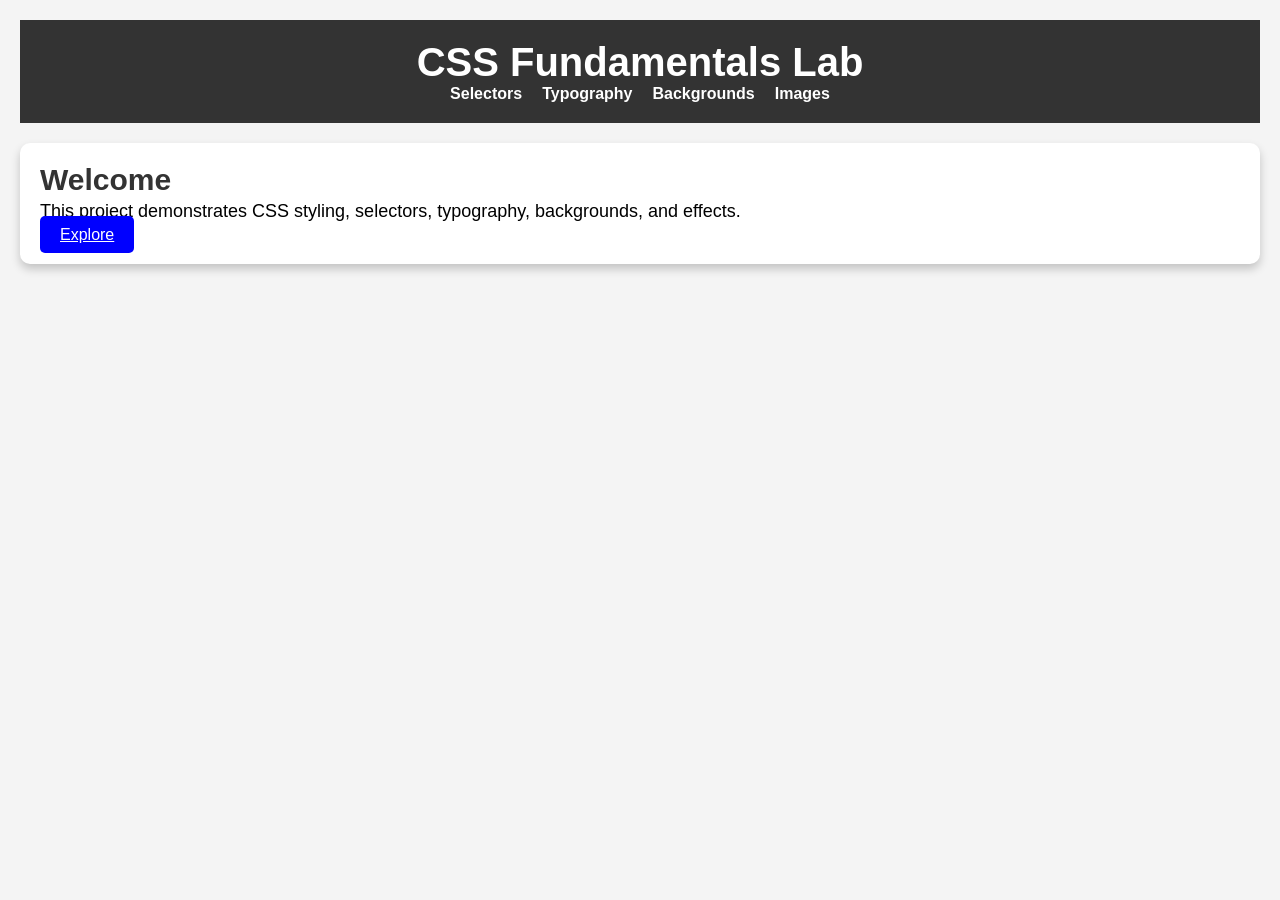
<file: index.html>
<!DOCTYPE html>
<html lang="en">
<head>
<meta charset="UTF-8">
<title>CSS Fundamentals Lab</title>

<link rel="stylesheet" href="styles/main.css">
<link rel="stylesheet" href="styles/typography.css">
<link rel="stylesheet" href="styles/components.css">
<link rel="stylesheet" href="styles/effects.css">

</head>

<body>

<header>
<h1>CSS Fundamentals Lab</h1>

<nav>
<ul>
<li><a href="exercises/selectors.html">Selectors</a></li>
<li><a href="exercises/typography.html">Typography</a></li>
<li><a href="exercises/backgrounds.html">Backgrounds</a></li>
<li><a href="exercises/images.html">Images</a></li>
</ul>
</nav>
</header>

<section class="card">
<h2>Welcome</h2>
<p>This project demonstrates CSS styling, selectors, typography, backgrounds, and effects.</p>

<a href="exercises/selectors.html" class="btn">Explore</a>

</section>

</body>
</html>
</file>
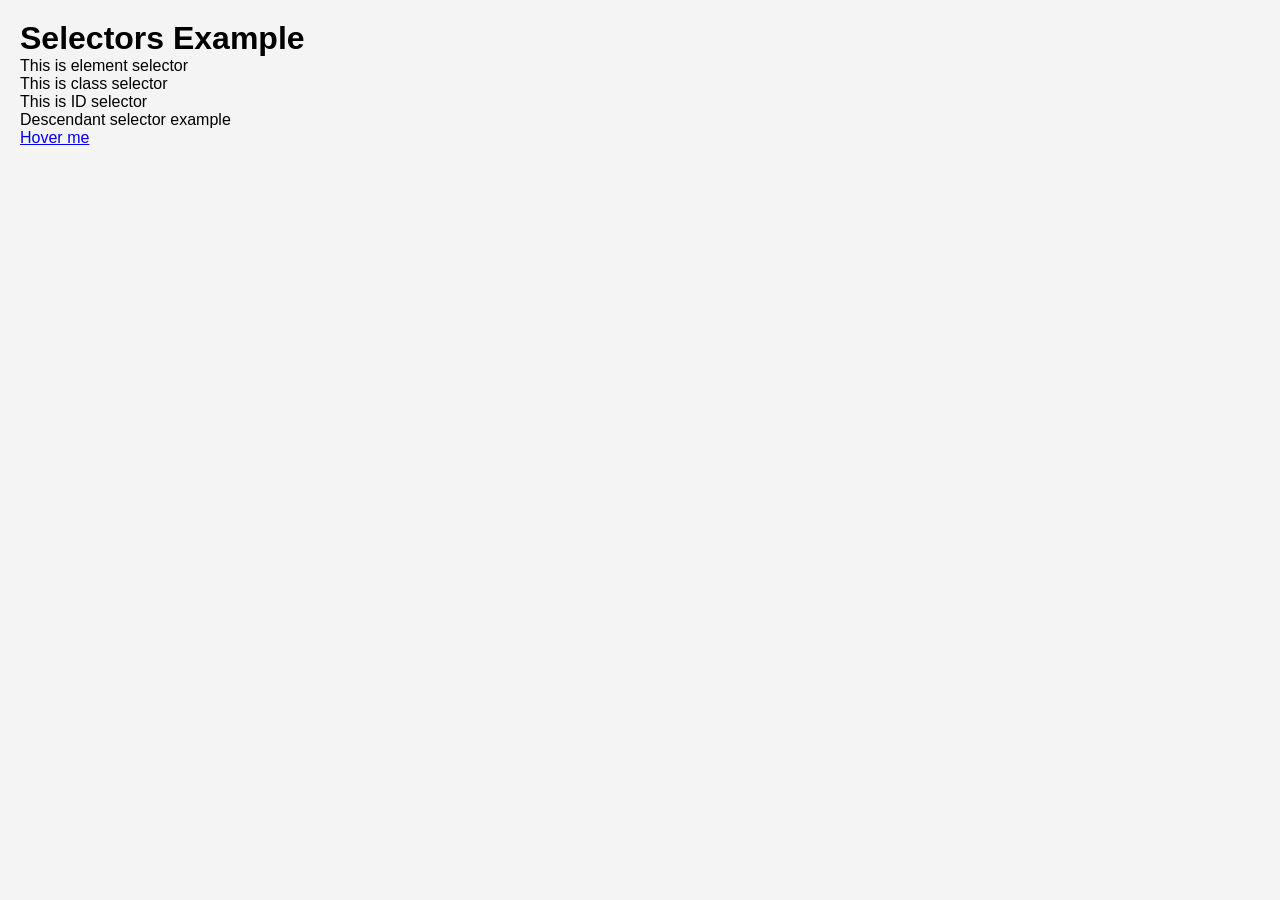
<file: exercises/selectors.html>
<!DOCTYPE html>
<html>
<head>
<title>CSS Selectors</title>
<link rel="stylesheet" href="../styles/main.css">
</head>

<body>

<h1>Selectors Example</h1>

<p>This is element selector</p>

<p class="highlight">This is class selector</p>

<p id="special">This is ID selector</p>

<div>
<p>Descendant selector example</p>
</div>

<a href="#">Hover me</a>

</body>
</html>
</file>
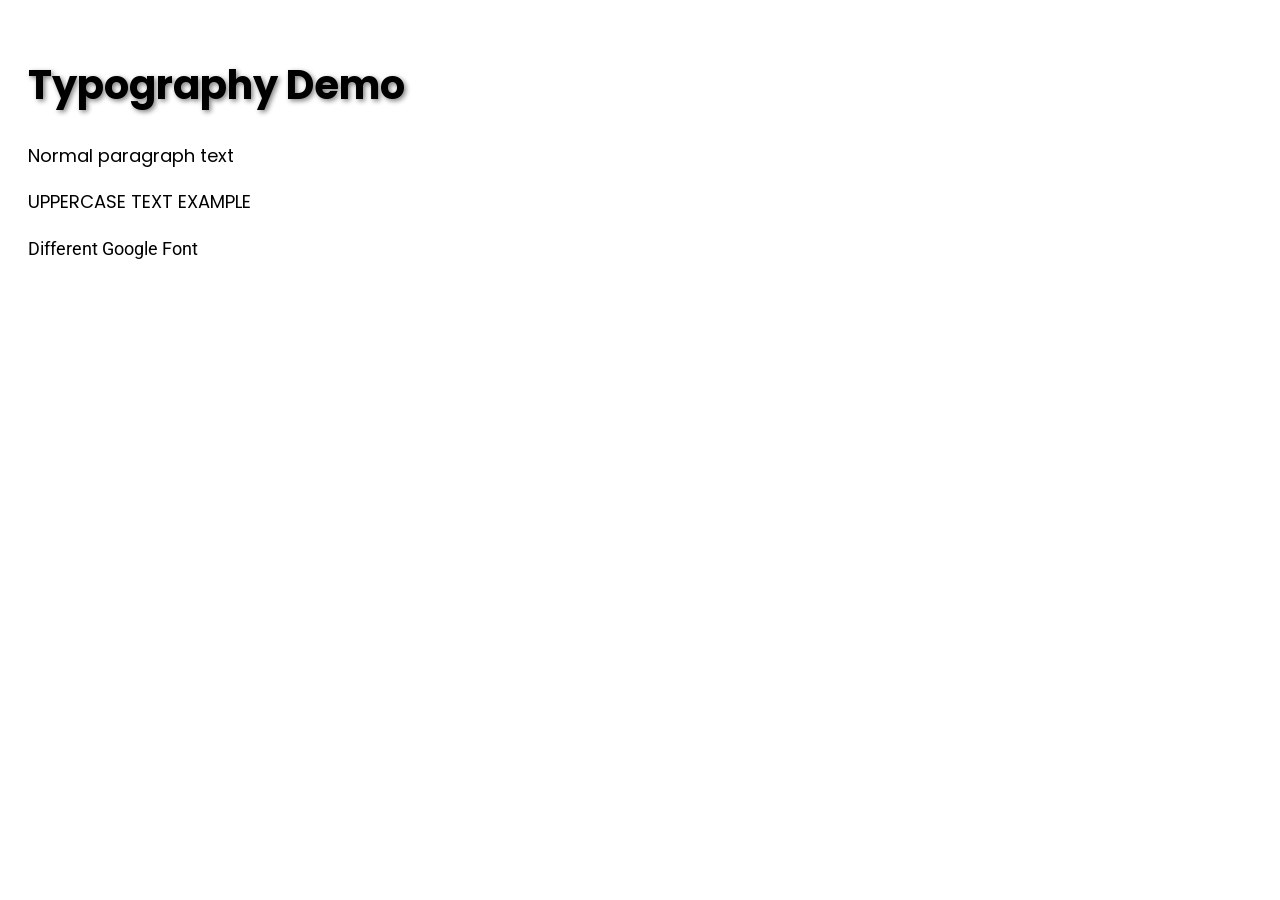
<file: exercises/typography.html>
<!DOCTYPE html>
<html>
<head>
<title>Typography</title>

<link rel="stylesheet" href="../styles/typography.css">

<link href="https://fonts.googleapis.com/css2?family=Poppins&family=Roboto&display=swap" rel="stylesheet">

<style>
body{
font-family:'Poppins', sans-serif;
padding:20px;
}
</style>

</head>

<body>

<h1 class="shadow-text">Typography Demo</h1>

<p>Normal paragraph text</p>

<p class="uppercase">uppercase text example</p>

<p style="font-family:'Roboto', sans-serif;">
Different Google Font
</p>

</body>
</html>
</file>
<file: styles/main.css>
*{
margin:0;
padding:0;
box-sizing:border-box;
}

body{
font-family:Arial, sans-serif;
background:#f4f4f4;
padding:20px;
}

header{
background:#333;
color:white;
padding:20px;
text-align:center;
}

nav ul{
list-style:none;
display:flex;
justify-content:center;
gap:20px;
}

nav a{
color:white;
text-decoration:none;
font-weight:bold;
}

nav a:hover{
color:yellow;
}
</file>
<file: styles/typography.css>
h1{
font-size:40px;
}

h2{
font-size:30px;
color:#333;
}

p{
font-size:18px;
line-height:1.6;
}

.text-center{
text-align:center;
}

.uppercase{
text-transform:uppercase;
}

.shadow-text{
text-shadow:2px 2px 5px gray;
}
</file>
<file: styles/components.css>
.card{
background:white;
padding:20px;
margin-top:20px;
border-radius:10px;
box-shadow:0 5px 10px rgba(0,0,0,0.2);
}

.btn{
padding:10px 20px;
background:blue;
color:white;
border:none;
border-radius:5px;
cursor:pointer;
}

.btn:hover{
background:darkblue;
}
</file>
<file: styles/effects.css>
.card:hover{
transform:scale(1.05);
transition:0.3s;
}

img{
transition:0.3s;
}

img:hover{
filter:brightness(120%);
transform:scale(1.1);
}
</file>
